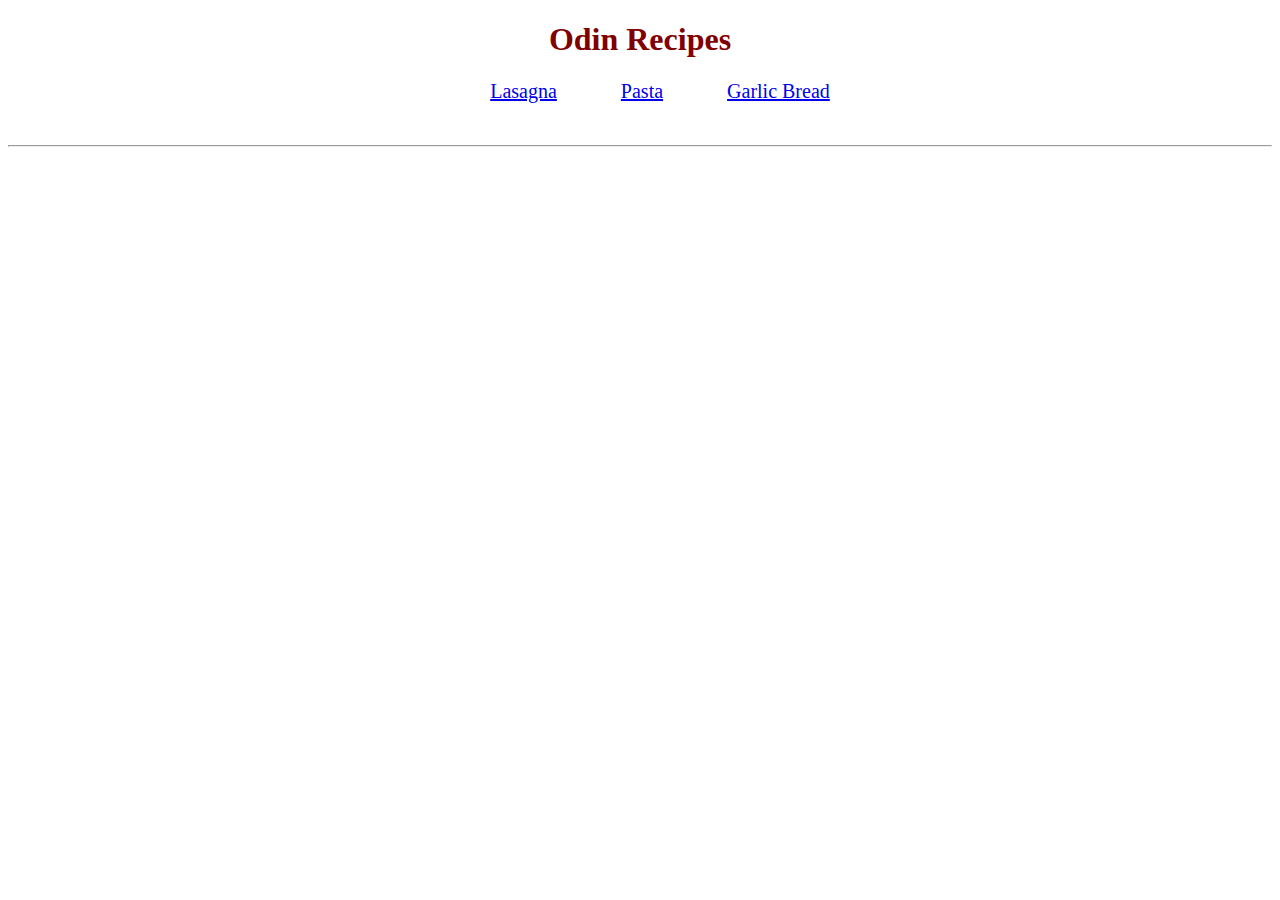
<file: index.html>
<!DOCTYPE html>
<html lang="en">
    <head>
        <meta charset="utf-8">
        <title>Odin Recipes</title>
        <link href="style.css" rel="stylesheet">
    </head>

    <body>
        <div class="main-page">
            <h1 class="title">Odin Recipes</h1>
            <ul>
                <li><a class="links" href="./recipes/lasagna.html">Lasagna</a></li>
                <li><a class="links" href="./recipes/pasta.html">Pasta</a></li>
                <li><a class="links" href="./recipes/garlic-bread.html">Garlic Bread</a></li>
            </ul>
        </div>

        <br>
        <hr>
    </body>
</html>
</file>
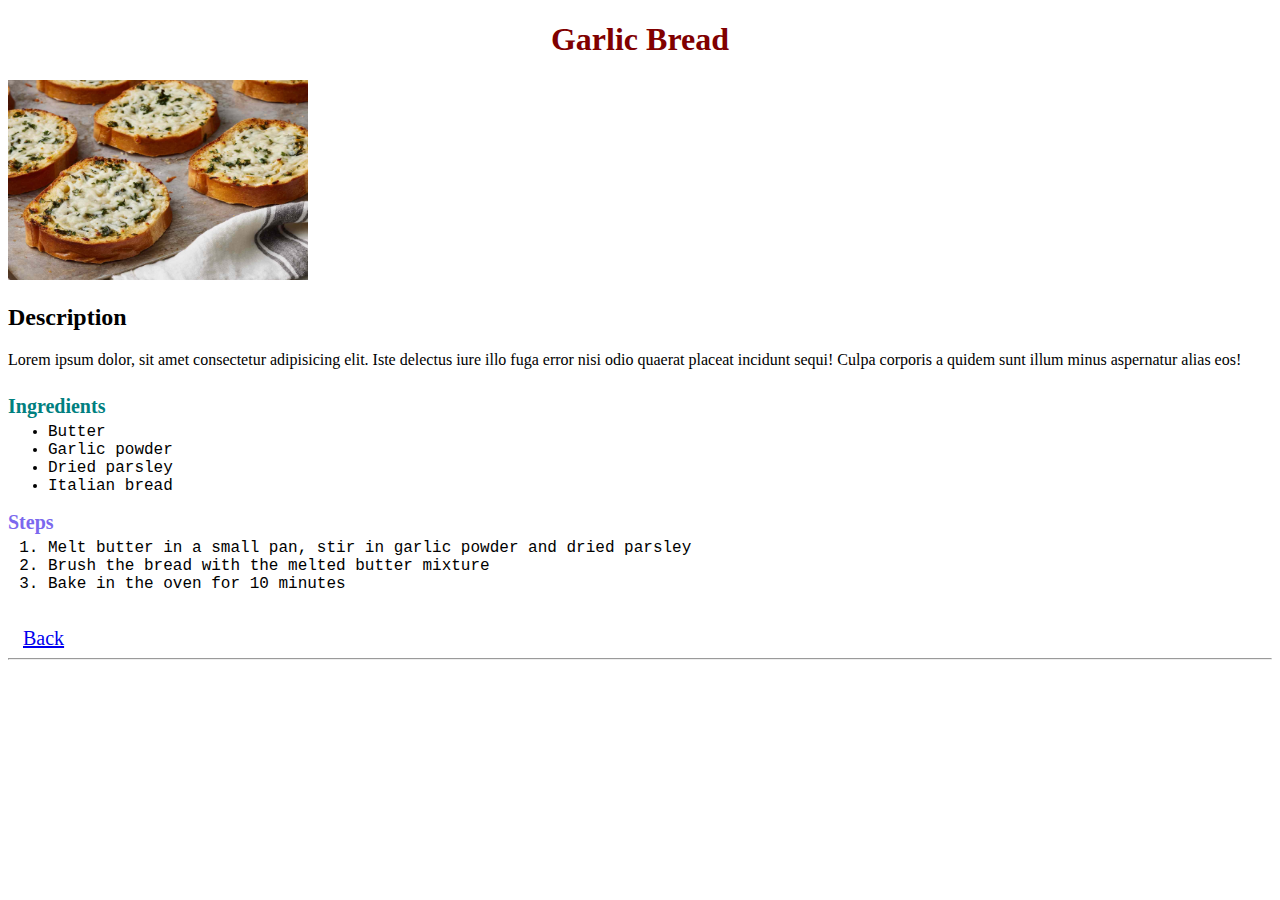
<file: recipes/garlic-bread.html>
<!DOCTYPE html>
<html lang="en">
    <head>
        <meta charset="utf-8">
        <title>Garlic Bread</title>
        <link href="../style.css" rel="stylesheet">
    </head>

    <body>
        <h1 class="title">Garlic Bread</h1>
        <img src="../img/garlic-bread.jpg" width="300px" height="200px">
        <br>

        <h2>Description</h2>
        <p class="desc">Lorem ipsum dolor, sit amet consectetur adipisicing elit. Iste delectus iure illo fuga error nisi odio quaerat placeat incidunt sequi! Culpa corporis a quidem sunt illum minus aspernatur alias eos!</p>
        
        <div class="ingredients">
            <h4>Ingredients</h4>
            <ul>
                <li>Butter</li>
                <li>Garlic powder</li>
                <li>Dried parsley</li>
                <li>Italian bread</li>
            </ul>
        </div>

        <div class="steps">
            <h4>Steps</h4>
            <ol>
                <li>Melt butter in a small pan, stir in garlic powder and dried parsley</li>
                <li>Brush the bread with the melted butter mixture</li>
                <li>Bake in the oven for 10 minutes</li>
            </ol>
        </div>

        <br>
        <a class="links" href="../index.html">Back</a>
        <hr>
    </body>

</html>
</file>
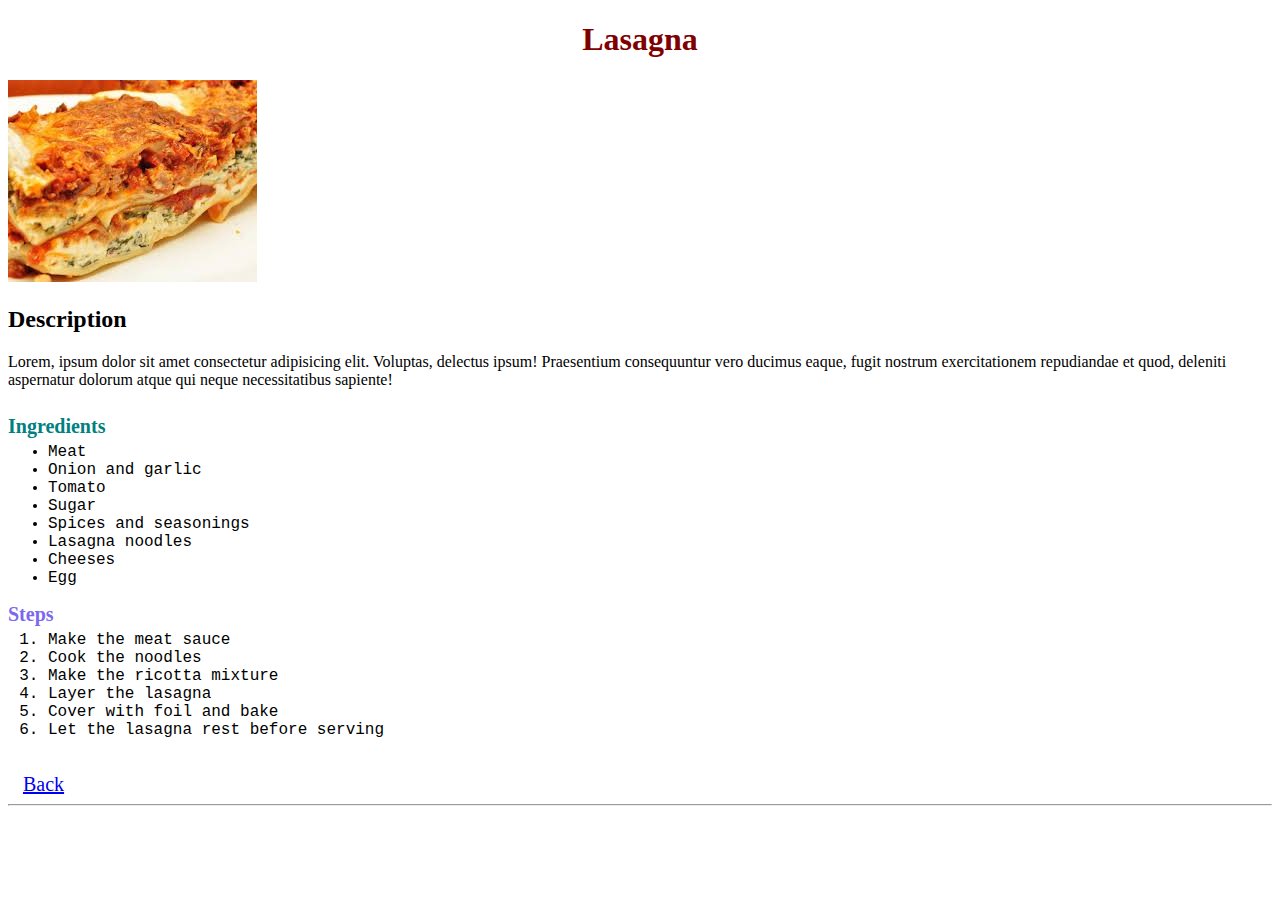
<file: recipes/lasagna.html>
<!DOCTYPE html>
<html lang="en">
    <head>
        <meta charset="utf-8">
        <title>Lasagna</title>
        <link href="../style.css" rel="stylesheet">
    </head>

    <body>
        <h1 class="title">Lasagna</h1>
        <img src="../img/lasagna.jpeg">
        <br>

        <h2>Description</h2>
        <p>Lorem, ipsum dolor sit amet consectetur adipisicing elit. Voluptas, delectus ipsum! Praesentium consequuntur vero ducimus eaque, fugit nostrum exercitationem repudiandae et quod, deleniti aspernatur dolorum atque qui neque necessitatibus sapiente!</p>
        
        <div class="ingredients">
            <h4>Ingredients</h4>
            <ul>
                <li>Meat</li>
                <li>Onion and garlic</li>
                <li>Tomato</li>
                <li>Sugar</li>
                <li>Spices and seasonings</li>
                <li>Lasagna noodles</li>
                <li>Cheeses</li>
                <li>Egg</li>
            </ul>
        </div>

        <div class="steps">
            <h4>Steps</h4>
            <ol>
                <li>Make the meat sauce</li>
                <li>Cook the noodles</li>
                <li>Make the ricotta mixture</li>
                <li>Layer the lasagna</li>
                <li>Cover with foil and bake</li>
                <li>Let the lasagna rest before serving</li>
            </ol>
        </div>

        <br>
        <a class="links" href="../index.html">Back</a>
        <hr>

    </body>
</html>
</file>
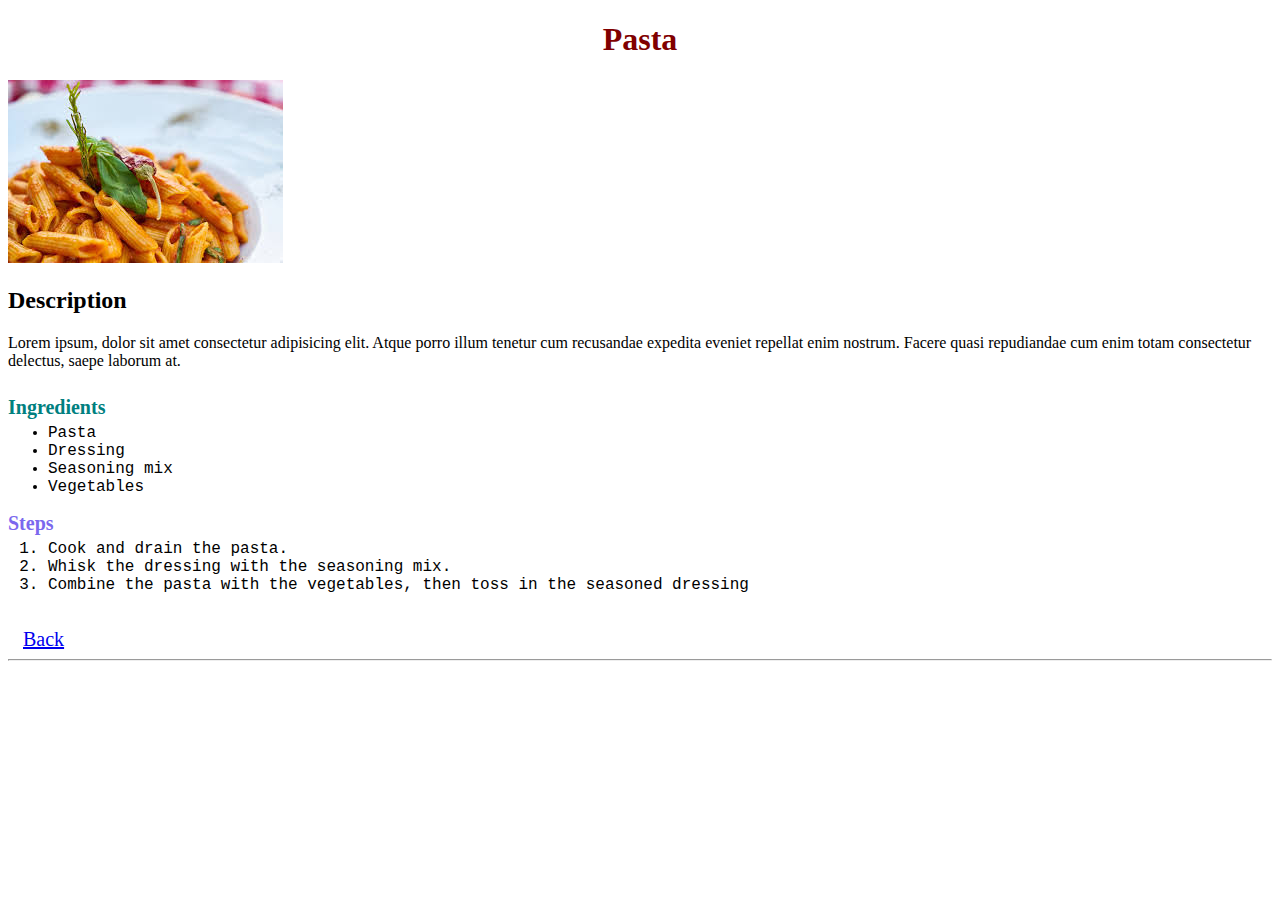
<file: recipes/pasta.html>
<!DOCTYPE html>
<html lang="en">
    <head>
        <meta charset="utf-8">
        <title>Pasta</title>
        <link href="../style.css" rel="stylesheet">
    </head>

    <body>
        <h1 class="title">Pasta</h1>
        <img src="../img/pasta.jpeg" alt="Picture of the pasta">
        <br>

        <h2>Description</h2>
        <p class="desc">Lorem ipsum, dolor sit amet consectetur adipisicing elit. Atque porro illum tenetur cum recusandae expedita eveniet repellat enim nostrum. Facere quasi repudiandae cum enim totam consectetur delectus, saepe laborum at.</p>
        
        <div class="ingredients">
            <h4>Ingredients</h4>
            <ul>
                <li>Pasta</li>
                <li>Dressing</li>
                <li>Seasoning mix</li>
                <li>Vegetables</li>
            </ul>
        </div>

        <div class="steps">
            <h4>Steps</h4>
            <ol>
                <li>Cook and drain the pasta.</li>
                <li>Whisk the dressing with the seasoning mix.</li>
                <li>Combine the pasta with the vegetables, then toss in the seasoned dressing</li>
            </ol>
        </div>

        
        <br>
        <a class="links" href="../index.html">Back</a>
        <hr>
    </body>

</html>
</file>
<file: style.css>
.title,
.main-page {
    color: maroon;
    text-align: center;
}

.main-page li,
.links {
    font-size: 20px;
    padding: 15px;
    display: inline;
}

.ingredients h4 {
    color: teal;
    font-size: 20px;
    margin-bottom: 0px;
}

.ingredients ul {
    margin-top: 5px;
    font-family: 'Courier New', Courier, monospace;
}

.steps h4 {
    color: mediumslateblue;
    font-size: 20px;
    margin-top: 10px;
    margin-bottom: 0px;
}

.steps ol {
    margin-top: 5px;
    font-family:'Courier New', Courier, monospace;
}
</file>
